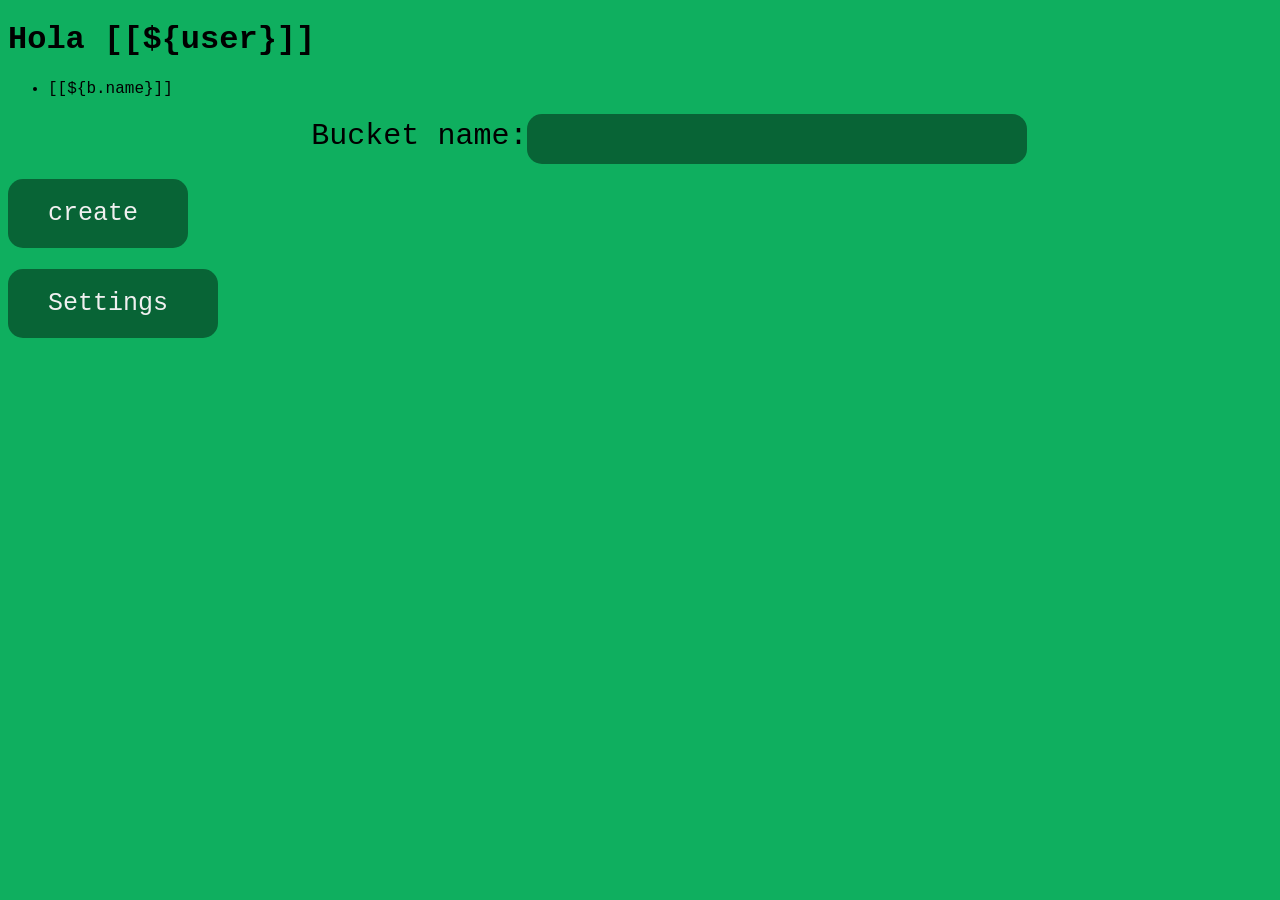
<file: css/index.html>
<!DOCTYPE html>
<html lang="en">

<head>
    <meta charset="UTF-8">
    <title>Title</title>
    <link rel="stylesheet" href="css.css">
</head>

<body>
    
        <h1>Hola [[${user}]]</h1>
        <ul>
            <li th:each="b : ${buckets}">
                <a th:href="@{/objects/{bucket}(bucket=${b.name})}">[[${b.name}]]</a>
            </li>
        </ul>
        <form action="/objects" method="post">
            <label>Bucket name:</label><input type="text" name="bucketName"><br>
            <input type="submit" value="create">
            <h1 th:text="${bucketError}"></h1>
        </form>
        <a href="/settings">
            <input type="button" value="Settings">
        </a>
    
</body>

</html>
</file>
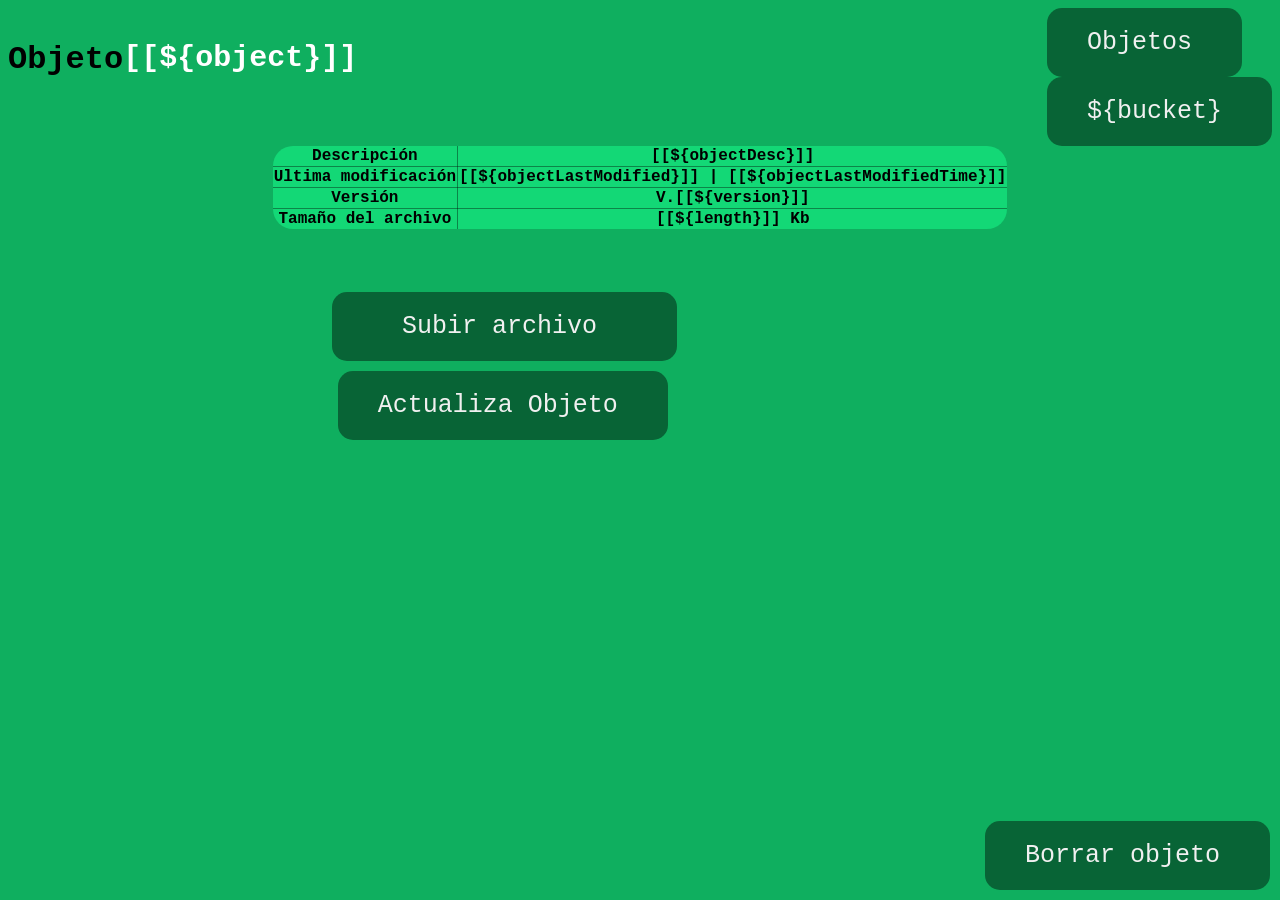
<file: src/index.html>
<!DOCTYPE html>
<html lang="en">

<head>
    <meta charset="UTF-8">
    <title>Title</title>
    <link rel="stylesheet" href="css.css">
</head>

<body>
    <div id="buttons">
        <form method="get" action="/objects">
            <input type="submit" value="Objetos">
        </form>

        <form method="get" th:action="@{/objects/{bucket}(bucket=${bucket})}">
            <input type="submit" value="${bucket}">
        </form>
    </div>
    <h1>Objeto <a th:href="@{/download/{objid}/{fid} (objid=${objid}, fid=${fid})}" target="_blank">[[${object}]]</a>
    </h1>
    <table>
        <tr>
            <th class="left-table-top">Descripción</th>
            <th class="rigth-table-top">[[${objectDesc}]]</th>
        </tr>
        <tr>
            <th class="left-table">Ultima modificación</th>
            <th class="rigth-table">[[${objectLastModified}]] | [[${objectLastModifiedTime}]]</th>
        </tr>
        <tr>
            <th class="left-table">Versión</th>
            <th class="rigth-table">V.[[${version}]]</th>
        </tr>
        <tr>
            <th class="left-table-bottom">Tamaño del archivo</th>
            <th class="rigth-table-bottom">[[${length}]] Kb</th>
        </tr>
    </table>

    <div id="form">
        <form th:action="@{/objects/{bucket}/{object}(bucket=${bucket}, object=${object})}" method="post"
            enctype="multipart/form-data">
            <label id="file">
                <span class="ref">
                    <input type="file" name="file" accept="*/*"><br>
                </span>
            </label>
            <input id="update" type="submit" value="Actualiza Objeto"><br>
        </form>
    </div>

    <div id="delete">
        <form method="post" th:action="@{/objects/{bucket}/{object}(bucket=${bucket}, object=${object})}">
            <input type="submit" value="Borrar objeto">
        </form>
    </div>
    

</body>

</html>
</file>
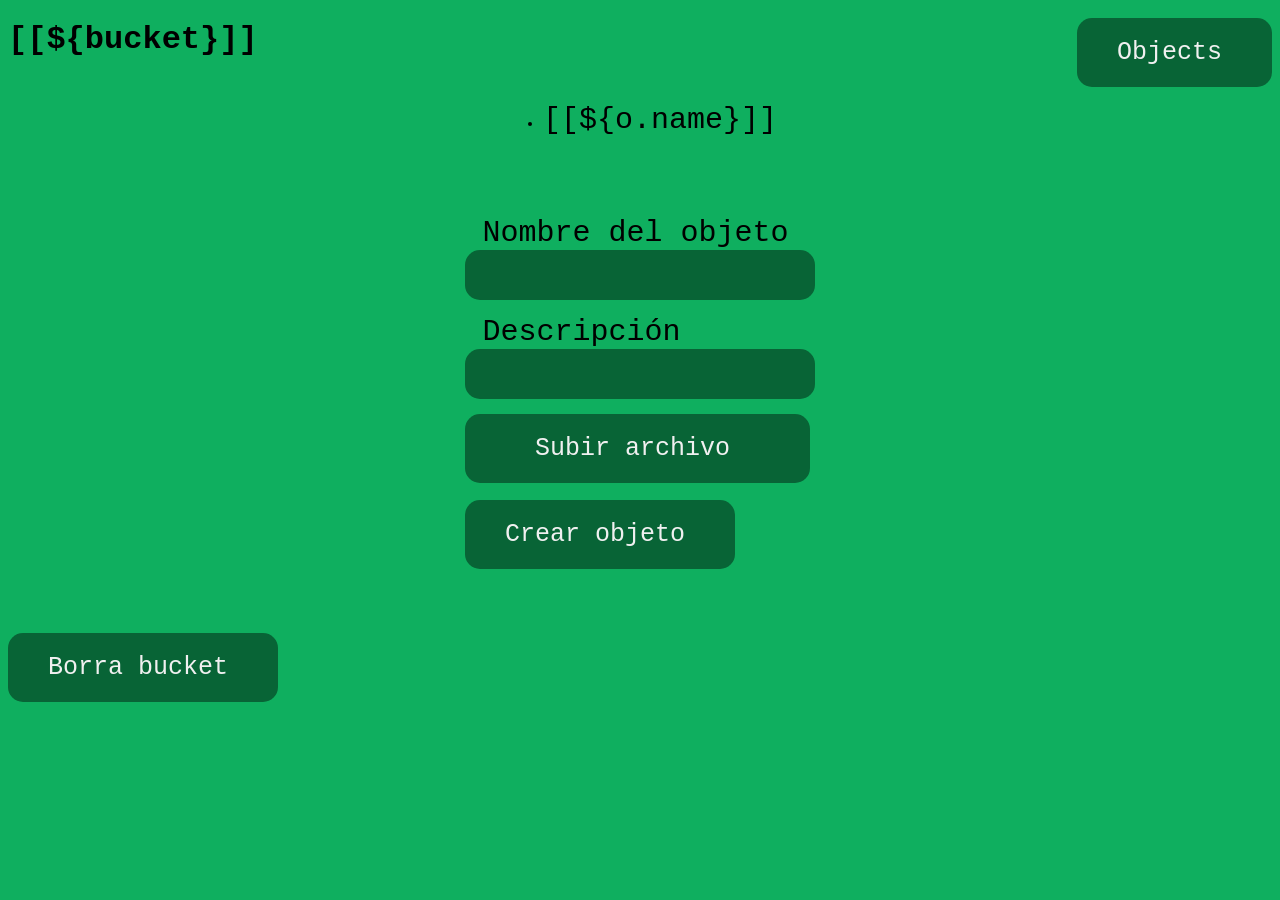
<file: target/classes/templates/bucket.html>
<!DOCTYPE html>
<html lang="en">

<head>
    <meta charset="UTF-8">
    <title>Title</title>
    <style>
        * {
            font-family: 'Courier New', Courier, monospace;
        }

        a {
            font-size: 30px;
            color: black;
            transition: 0.2s;
            font-family: 'Courier New', Courier, monospace;
        }

        a:hover {
            color: rgb(240, 240, 240);
            transition: 0.2s;
        }

        a:link,
        a:visited {
            text-decoration: none;
        }

        body {
            background-color: rgb(15, 175, 95);
        }

        .ref::before {
            margin-left: 30px;
            margin-right: 30px;
            content: "Subir archivo";
        }

        #content {
            width: 100%;
            display: flex;
            justify-content: center;
            margin-top: 15%;
        }

        #file {
            display: inline-block;
            cursor: pointer;
            border-style: none;
            border-radius: 15px;
            font-size: 25px;
            color: rgb(240, 240, 240);
            padding: 20px 50px 20px 40px;
            background-color: rgb(8, 100, 54);
            transition: 0.2s;
            box-sizing: border-box;
        }

        h1 {
            position: absolute;
            width: 80%;
            top: 0px;
        }

        #objects {
            width: 100%;
            display: flex;
            justify-content: right;
        }

        .normal {
            font-size: 30px;
            margin-left: 5%;
        }

        #create {
            width: 100%;
            display: flex;
            justify-content: right;
        }

        #file:hover {
            padding: 30px 60px 30px 50px;
            transition: 0.2s;
            background-color: rgb(5, 65, 35);
            box-sizing: border-box;
        }

        #content {
            width: 100%;
            display: flex;
            justify-content: center;
            margin-top: 0%;
        }

        #form {
            margin-top: 5%;
            width: 100%;
            display: flex;
            justify-content: center;
        }

        input[type=text] {
            width: 100%;
            margin: 0px 0px 15px;
            padding: 12px 20px;
            border-style: none;
            border-radius: 15px;
            height: 50px;
            width: 350px;
            background-color: rgb(8, 100, 54);
            font-size: large;
            box-sizing: border-box;
            color: rgb(240, 240, 240);
            transition: 0.2s;
        }

        input[type=text]:hover {
            background-color: rgb(5, 65, 35);
            height: 70px;
            width: 370px;
            padding: 22px 30px;

            transition: 0.2s;
        }

        input[type=text]:focus {
            color: black;
            outline: 2px solid rgb(97, 23, 87);
            background-color: rgb(21, 248, 135);
        }

        input[type=file] {
            display: none;
        }

        input[type=submit],
        input[type=button] {
            border-style: none;
            border-radius: 15px;
            font-size: 25px;
            color: rgb(240, 240, 240);
            padding: 20px 50px 20px 40px;
            background-color: rgb(8, 100, 54);
            transition: 0.2s;
            box-sizing: border-box;
            margin-top: 5%;
        }

        input[type=submit]:hover,
        input[type=button]:hover,
        input[type=file]:hover {
            padding: 30px 60px 30px 50px;
            transition: 0.2s;
            background-color: rgb(5, 65, 35);
            box-sizing: border-box;
        }
    </style>
</head>

<body>

    <div id="objects">
        <form action="/objects" method="get">
            <input type="submit" value="Objects"><br>
        </form>
    </div>
    <h1>[[${bucket}]]</h1>

    <div id="content">
        <ul>
            <li th:each="o : ${objects}">
                <a th:href="@{/objects/{bucket}/{object}(bucket=${bucket}, object=${o.name})}">[[${o.name}]]</a>
            </li>
        </ul>
    </div>
    <div id="form">
        <form th:action="@{/objects/{bucket}(bucket=${bucket})}" method="post" enctype="multipart/form-data">
            <label class="normal">Nombre del objeto</label><br></brZ><input type="text" name="name"><br>
            <label class="normal">Descripción</label><br><input type="text" name="description"><br>
            <label id="file">
                <span class="ref">
                    <input type="file" name="file" accept="*/*"><br>
                </span>
            </label>
            <input type="hidden" name="bucket" th:value="${bucket}">
            <br>
            <input type="submit" value="Crear objeto"><br>
            <h1 th:text="${objectError}"></h1>
        </form>
    </div>

    <form th:action="@{/deletebucket/{bucket}(bucket=${bucket})}" method="post">
        <input type="submit" value="Borra bucket"><br>
    </form>

</body>

</html>
</file>
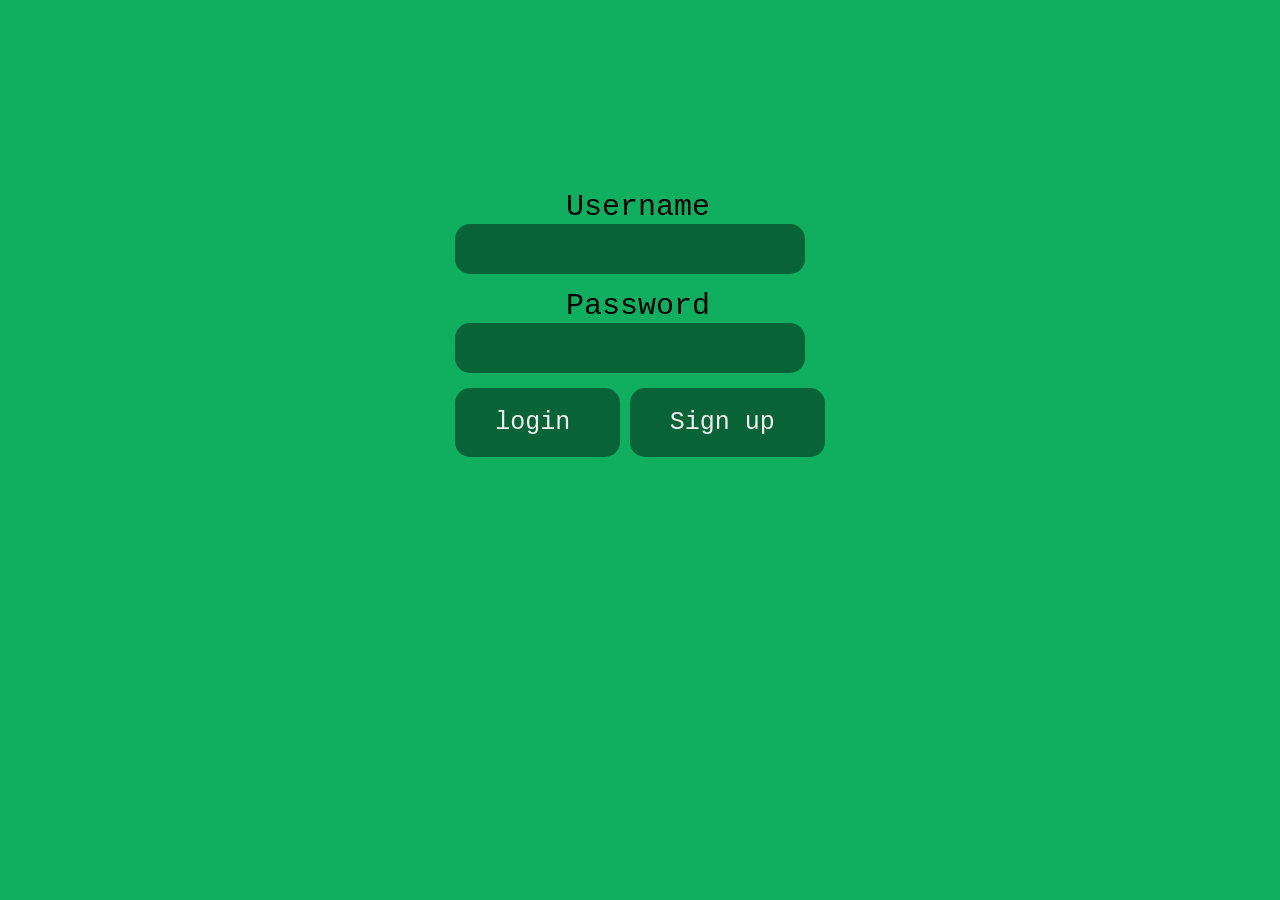
<file: target/classes/templates/login.html>
<!DOCTYPE html>
<html lang="en" xmlns:th="http://www.w3.org/1999/xhtml">

<head>
    <meta charset="UTF-8">
    <title>Login</title>
    <style>
        * {
            font-family: 'Courier New', Courier, monospace;
        }
        h1{
            width: 100%;
            display: flex;
            justify-content: center;
        }
        body {
            background-color: rgb(15, 175, 95);
        }

        #content {
            width: 100%;
            display: flex;
            justify-content: center;
            margin-top: 15%;
        }

        input[type=text] {
            width: 100%;
            margin: 0px 0px 15px;
            padding: 12px 20px;
            border-style: none;
            border-radius: 15px;
            height: 50px;
            width: 350px;
            background-color: rgb(8, 100, 54);
            font-size: large;
            box-sizing: border-box;
            color: rgb(240, 240, 240);
            transition: 0.2s;
        }

        input[type=text]:hover {
            background-color: rgb(5, 65, 35);
            height: 70px;
            width: 370px;
            padding: 22px 30px;

            transition: 0.2s;
        }

        input[type=text]:focus {
            color: black;
            outline: 2px solid rgb(97, 23, 87);
            background-color: rgb(21, 248, 135);
        }

        label {
            font-size: 30px;
            margin-left: 30%;
        }

        input[type=submit],
        input[type=button] {
            border-style: none;
            border-radius: 15px;
            font-size: 25px;
            color: rgb(240, 240, 240);
            padding: 20px 50px 20px 40px;
            background-color: rgb(8, 100, 54);
            transition: 0.2s;
            box-sizing: border-box;
        }

        input[type=submit]:hover,
        input[type=button]:hover {
            padding: 30px 60px 30px 50px;
            transition: 0.2s;
            background-color: rgb(5, 65, 35);
            box-sizing: border-box;
        }
    </style>
</head>

<body>
    <div id="content">
        <form action="/login" method="post">
            <label>Username</label><br><input type="text" name="userName"><br>
            <label>Password</label><br><input type="text" name="password"><br>
            <input type="submit" value="login">
            <a href="/signup">
                <input type="button" value="Sign up">
            </a>
        </form>
    </div>
    <h1 th:text="${loginError}"></h1>

</body>

</html>
</file>
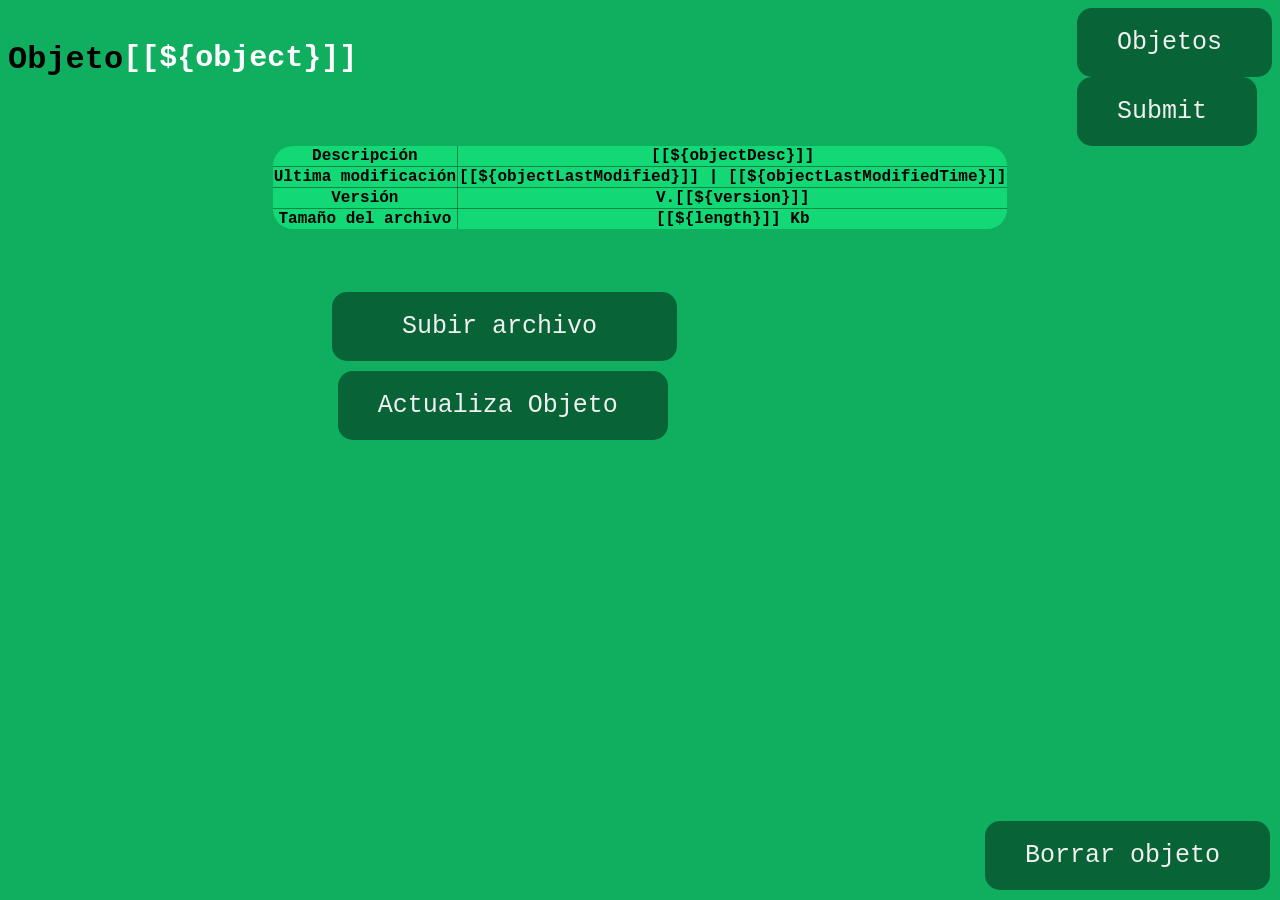
<file: target/classes/templates/object.html>
<!DOCTYPE html>
<html lang="en">

<head>
    <meta charset="UTF-8">
    <title>Title</title>
    <style>
        *{
    font-family: 'Courier New', Courier, monospace;
}
h1{
    position: absolute;
    width: 80%;
    display: flex;
    justify-content: left;
    top: 20px;
}
a{
    font-size: 30px;
    color: white;
    transition: 0.2s;
    font-family: 'Courier New', Courier, monospace;
    
}
a:hover{
    color: rgb(8, 100, 54);
    transition: 0.2s;
}
a:link, a:visited{
    text-decoration: none;
}
body{
    background-color: rgb(15, 175, 95);
}
label{
    font-size: 30px;
    margin-left: 5%;
}
.ref::before {
    margin-left: 30px;
    margin-right: 30px;
    content: "Subir archivo";
}
#file {
    display: inline-block;
    cursor: pointer;
    border-style: none;
    border-radius: 15px;
    font-size: 25px;
    color: rgb(240, 240, 240);
    padding: 20px 50px 20px 40px;
    background-color: rgb(8, 100, 54);
    transition: 0.2s;
    box-sizing: border-box;
}
#file:hover {
    padding: 30px 60px 30px 50px;
    transition: 0.2s;
    background-color: rgb(5, 65, 35);
    box-sizing: border-box;
}
#form {
    margin-top: 5%;
    width: 100%;
    display: grid;
    justify-content: center;
}
#update{
    position: relative;
    top: 10px;
    left: 40px;
}
#buttons{
    width: 100%;
    display: grid;
    justify-content: right;
}
#delete{
    position: absolute;
    width: 100%;
    display: grid;
    justify-content: right;
    right: 10px;
    bottom: 10px;
}
table{
    display: flex;
    justify-content: center;
    top: 10%;
    border-collapse: collapse;
}
tbody{
    border-radius: 20px;
    background-color: rgb(19, 216, 118);
    border: 1px rgb(15, 175, 95);
}
.left-table-top{
    border-radius: 20px 0px 0px 0px;
}
.left-table-bottom{
    border-radius: 0px 0px 0px 20px;
}
.left-table, .left-table-top{
    border-bottom: 1px solid rgba(0, 0, 0, 0.384);
}
.left-table, .left-table-top, .left-table-bottom{
    border-right: 1px solid rgba(0, 0, 0, 0.384);
}
.rigth-table-top{
    border-radius: 0px 20px 0px 0px;
}
.rigth-table-bottom{
    border-radius: 0px 0px 20px 0px;
}
.rigth-table, .rigth-table-top{
    border-bottom: 1px solid rgba(0, 0, 0, 0.384);
}
tr:hover{
background-color: rgba(0, 0, 0, 0.384);
}
input[type = text]{
    width: 100%;
    margin: 0px 0px 15px;
    padding: 12px 20px;
    border-style: none;
    border-radius: 15px;
    height: 50px;
    width: 350px;
    background-color: rgb(8, 100, 54);
    font-size: large;
    box-sizing: border-box;
    color: rgb(240, 240, 240);
    transition: 0.2s;
}
input[type = text]:hover{
    background-color: rgb(5, 65, 35);
    height: 70px;
    width: 370px;
    padding: 22px 30px;

    transition: 0.2s;
}
input[type = text]:focus{
    color: black;
    outline: 2px solid rgb(97, 23, 87);
    background-color: rgb(21, 248, 135);
}

input[type=file]{
    display: none;
}

input[type=submit], input[type=button]{
    border-style: none;
    border-radius: 15px;
    font-size: 25px;
    color: rgb(240, 240, 240);
    padding: 20px 50px 20px 40px;
    background-color: rgb(8, 100, 54);
    transition: 0.2s;
    box-sizing: border-box;
}
input[type=submit]:hover, input[type=button]:hover,input[type=file]:hover{
    padding: 30px 60px 30px 50px;
    transition: 0.2s;
    background-color: rgb(5, 65, 35);
    box-sizing: border-box;
}
    </style>
</head>

<body>
    <div id="buttons">
        <form method="get" action="/objects">
            <input type="submit" value="Objetos">
        </form>

        <form method="get" th:action="@{/objects/{bucket}(bucket=${bucket})}">
            <input type="submit" th:value="${bucket}">
        </form>
    </div>
    <h1>Objeto <a th:href="@{/download/{objid}/{fid} (objid=${objid}, fid=${fid})}" target="_blank">[[${object}]]</a>
    </h1>
    <table>
        <tr>
            <th class="left-table-top">Descripción</th>
            <th class="rigth-table-top">[[${objectDesc}]]</th>
        </tr>
        <tr>
            <th class="left-table">Ultima modificación</th>
            <th class="rigth-table">[[${objectLastModified}]] | [[${objectLastModifiedTime}]]</th>
        </tr>
        <tr>
            <th class="left-table">Versión</th>
            <th class="rigth-table">V.[[${version}]]</th>
        </tr>
        <tr>
            <th class="left-table-bottom">Tamaño del archivo</th>
            <th class="rigth-table-bottom">[[${length}]] Kb</th>
        </tr>
    </table>

    <div id="form">
        <form th:action="@{/objects/{bucket}/{object}(bucket=${bucket}, object=${object})}" method="post"
            enctype="multipart/form-data">
            <label id="file">
                <span class="ref">
                    <input type="file" name="file" accept="*/*"><br>
                </span>
            </label>
            <input id="update" type="submit" value="Actualiza Objeto"><br>
        </form>
    </div>

    <div id="delete">
        <form method="post" th:action="@{/objects/{bucket}/{object}(bucket=${bucket}, object=${object})}">
            <input type="submit" value="Borrar objeto">
        </form>
    </div>
    

</body>

</html>
</file>
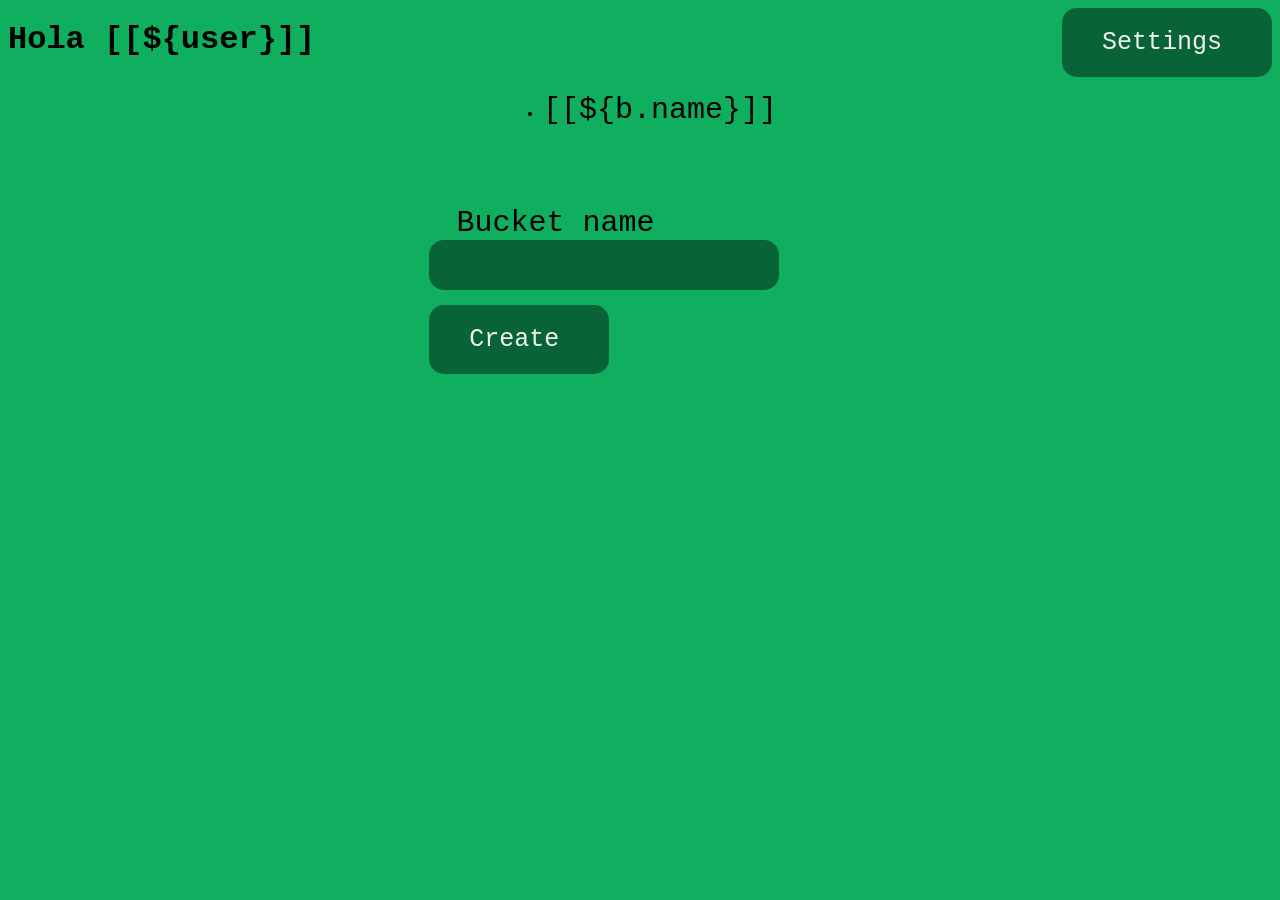
<file: target/classes/templates/objects.html>
<!DOCTYPE html>
<html lang="en">

<head>
    <meta charset="UTF-8">
    <title>Title</title>
    <style>
        *{
            font-family: 'Courier New', Courier, monospace;
        }
        a{
            font-size: 30px;
            color: black;
            transition: 0.2s;
            font-family: 'Courier New', Courier, monospace;
        }
        a:hover{
            color: rgb(240, 240, 240);
            transition: 0.2s;
        }
        a:link, a:visited{
            text-decoration: none;
        }
    
        body{
            background-color: rgb(15, 175, 95);
        }
        h1{
            position: absolute;
            width: 80%;
            top: 0px;
        }
        #content{
            width: 100%;
            display: flex;
            justify-content: center;
            margin-top: 0%;
        }
        #form{
            margin-top: 5%;
            width: 110%;
            display: flex;
            justify-content: center;
        }
        #settings{
            width: 100%;
            display: flex;
            justify-content: right;
        }
        input[type = text]{
            width: 100%;
            margin: 0px 0px 15px;
            padding: 12px 20px;
            border-style: none;
            border-radius: 15px;
            height: 50px;
            width: 350px;
            background-color: rgb(8, 100, 54);
            font-size: large;
            box-sizing: border-box;
            color: rgb(240, 240, 240);
            transition: 0.2s;
        }
        input[type = text]:hover{
            background-color: rgb(5, 65, 35);
            height: 70px;
            width: 370px;
            padding: 22px 30px;

            transition: 0.2s;
        }
        input[type = text]:focus{
            color: black;
            outline: 2px solid rgb(97, 23, 87);
            background-color: rgb(21, 248, 135);
        }
        label{
            font-size: 30px;
            margin-left: 5%;
        }
        input[type=submit], input[type=button]{
            border-style: none;
            border-radius: 15px;
            font-size: 25px;
            color: rgb(240, 240, 240);
            padding: 20px 50px 20px 40px;
            background-color: rgb(8, 100, 54);
            transition: 0.2s;
            box-sizing: border-box;
        }
        input[type=submit]:hover, input[type=button]:hover{
            padding: 30px 60px 30px 50px;
            transition: 0.2s;
            background-color: rgb(5, 65, 35);
            box-sizing: border-box;
        }
    </style>
</head>

<body>
<div id="settings">
    <form action="/settings" method="get">
        <input type="submit" value="Settings">
    </form>
</div>
<h1>Hola [[${user}]]</h1>
<div id="content">
    <ul>
        <li th:each="b : ${buckets}">
            <a th:href="@{/objects/{bucket}(bucket=${b.name})}">[[${b.name}]]</a>
        </li>
    </ul>
</div>
<div id="form">
    <form action="/objects" method="post">
        <label>Bucket name</label><input type="text" name="bucketName"><br>
        <input type="submit" value="Create">
        <h1 th:text="${bucketError}"></h1>
    </form>
</div>
</body>

</html>
</file>
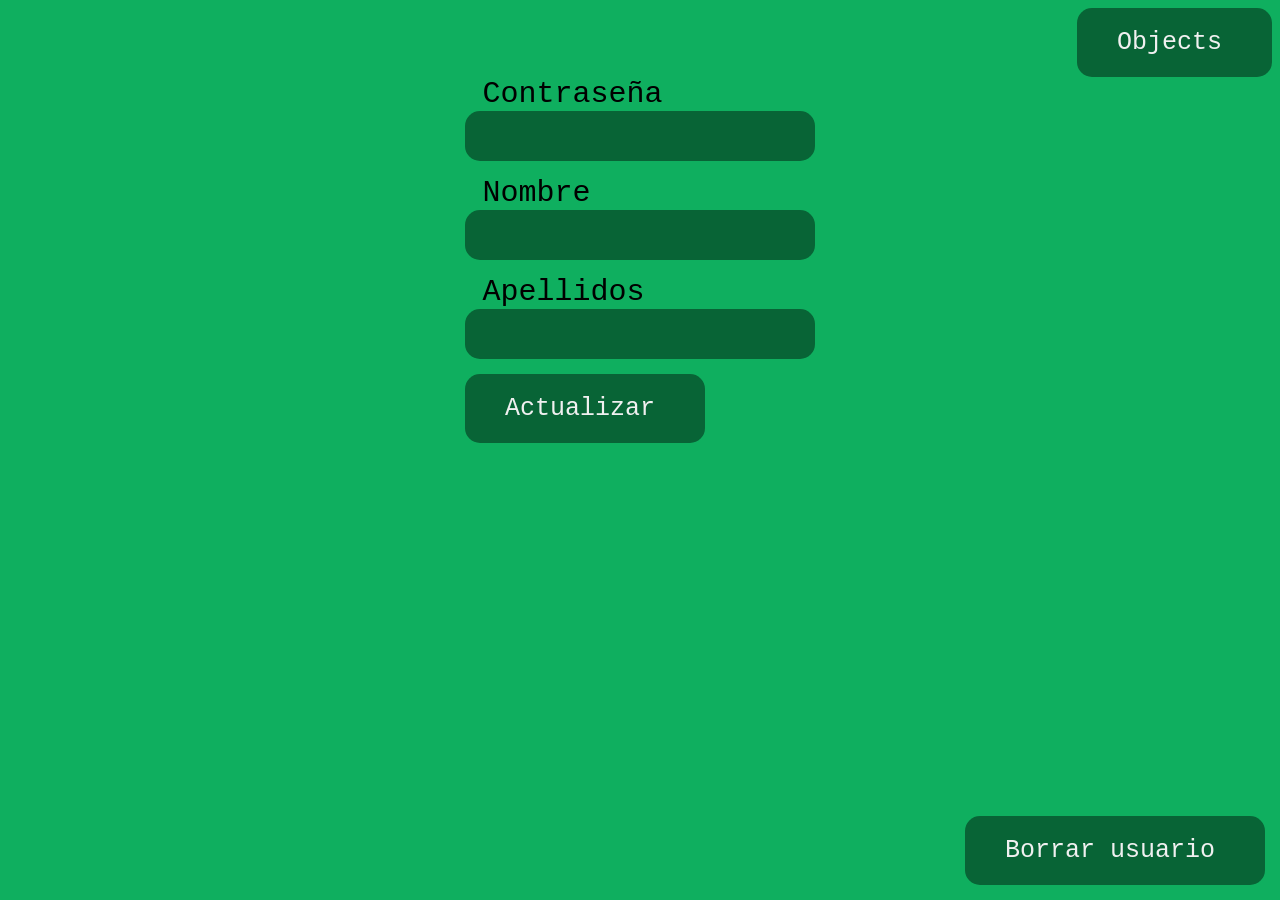
<file: target/classes/templates/settings.html>
<!DOCTYPE html>
<html lang="en">

<head>
    <meta charset="UTF-8">
    <title>Title</title>
    <style>
        *{
    font-family: 'Courier New', Courier, monospace;
}
a{
    font-size: 30px;
    color: black;
    transition: 0.2s;
    font-family: 'Courier New', Courier, monospace;
}
a:hover{
    color: rgb(240, 240, 240);
    transition: 0.2s;
}
a:link, a:visited{
    text-decoration: none;
}
body{
    background-color: rgb(15, 175, 95);
}
.ref::before{
    margin-left: 30px;
    margin-right: 30px;
    content: "Subir archivo";
}
label{
    font-size: 30px;
    margin-left: 5%;
}
#objects{
    width: 100%;
    display: flex;
    justify-content: right;
}
#delete{
    width: 100%;
    display: flex;
    justify-content: right;
    position: absolute;
    right: 15px;
    bottom: 15px;
}
#form{
    width: 100%;
    display: flex;
    justify-content: center;
}
h1{
    position: absolute;
    width: 100%;
    top: 0px;
}

input[type = text]{
    width: 100%;
    margin: 0px 0px 15px;
    padding: 12px 20px;
    border-style: none;
    border-radius: 15px;
    height: 50px;
    width: 350px;
    background-color: rgb(8, 100, 54);
    font-size: large;
    box-sizing: border-box;
    color: rgb(240, 240, 240);
    transition: 0.2s;
}
input[type = text]:hover{
    background-color: rgb(5, 65, 35);
    height: 70px;
    width: 370px;
    padding: 22px 30px;

    transition: 0.2s;
}
input[type = text]:focus{
    color: black;
    outline: 2px solid rgb(97, 23, 87);
    background-color: rgb(21, 248, 135);
}

input[type=file]{
    display: none;
}

input[type=submit], input[type=button]{
    border-style: none;
    border-radius: 15px;
    font-size: 25px;
    color: rgb(240, 240, 240);
    padding: 20px 50px 20px 40px;
    background-color: rgb(8, 100, 54);
    transition: 0.2s;
    box-sizing: border-box;
}
input[type=submit]:hover, input[type=button]:hover,input[type=file]:hover{
    padding: 30px 60px 30px 50px;
    transition: 0.2s;
    background-color: rgb(5, 65, 35);
    box-sizing: border-box;
}
    </style>
</head>

<body>
    <div id="objects">
        <form action="/objects" method="get">
            <input type="submit" value="Objects">
        </form>
    </div>
    <div id="form">
        <form action="/settings" method="post">
            <label>Contraseña</label><br><input type="text" name="password"><br>
            <label>Nombre</label><br><input type="text" name="realName" th:value="${realName}"><br>
            <label>Apellidos</label><br><input type="text" name="surname" th:value="${surname}"><br>
            <input type="submit" value="Actualizar">
        </form>
    </div>
    <div id="delete">
        <form action="/deleteuser" method="post">
            <input type="submit" value="Borrar usuario">
        </form>
    </div>
</body>

</html>
</file>
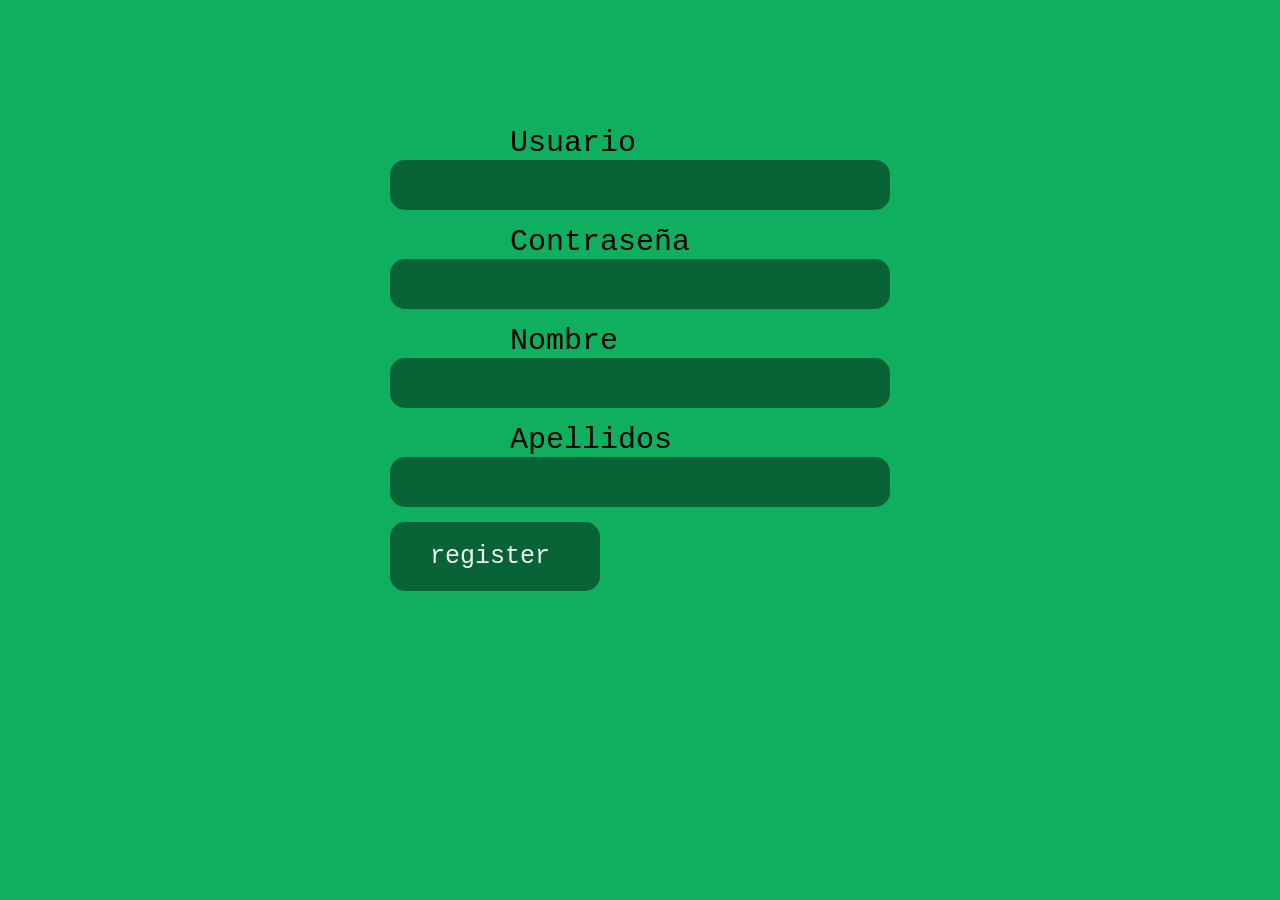
<file: target/classes/templates/signup.html>
<!DOCTYPE html>
<html lang="en" xmlns:th="http://www.w3.org/1999/xhtml">

<head>
    <meta charset="UTF-8">
    <title>Register</title>
    <style>
        * {
            font-family: 'Courier New', Courier, monospace;

        }

        body {
            background-color: rgb(15, 175, 95);
        }

        #content {
            width: 100%;
            display: flex;
            justify-content: center;
            margin-top: 10%;
        }

        input[type=text] {
            width: 100%;
            margin: 0px 0px 15px;
            padding: 12px 20px;
            border-style: none;
            border-radius: 15px;
            height: 50px;
            width: 500px;
            background-color: rgb(8, 100, 54);
            font-size: large;
            box-sizing: border-box;
            color: rgb(240, 240, 240);
            transition: 0.2s;
        }

        input[type=text]:hover {
            background-color: rgb(5, 65, 35);
            height: 70px;
            width: 520px;
            padding: 22px 30px;
            transition: 0.2s;
        }

        input[type=text]:focus {
            color: black;
            outline: 2px solid rgb(97, 23, 87);
            background-color: rgb(21, 248, 135);
        }

        label {
            font-size: 30px;
            margin-left: 24%;
        }

        input[type=submit],
        input[type=button] {
            border-style: none;
            border-radius: 15px;
            font-size: 25px;
            color: rgb(240, 240, 240);
            padding: 20px 50px 20px 40px;
            background-color: rgb(8, 100, 54);
            transition: 0.2s;
            box-sizing: border-box;
        }

        h1{
            width: 100%;
            display: flex;
            justify-content: center;
        }
        input[type=submit]:hover,
        input[type=button]:hover {
            padding: 30px 60px 30px 50px;
            transition: 0.2s;
            background-color: rgb(5, 65, 35);

            box-sizing: border-box;

        }
    </style>
</head>

<body>
    <div id="content">
        <form action="/signup" method="post">
            <label>Usuario</label><br><input type="text" name="userName"><br>
            <label>Contraseña</label><br><input type="text" name="password"><br>
            <label>Nombre</label><br><input type="text" name="realName"><br>
            <label>Apellidos</label><br><input type="text" name="surname"><br>


            <input type="submit" value="register">
        </form>
    </div>
    <h1 th:text="${errormessage}"></h1>
    <h1 th:text="${errormessageName}"></h1>
    <h1 th:text="${errormessagePassword}"></h1>
</body>

</html>
</file>
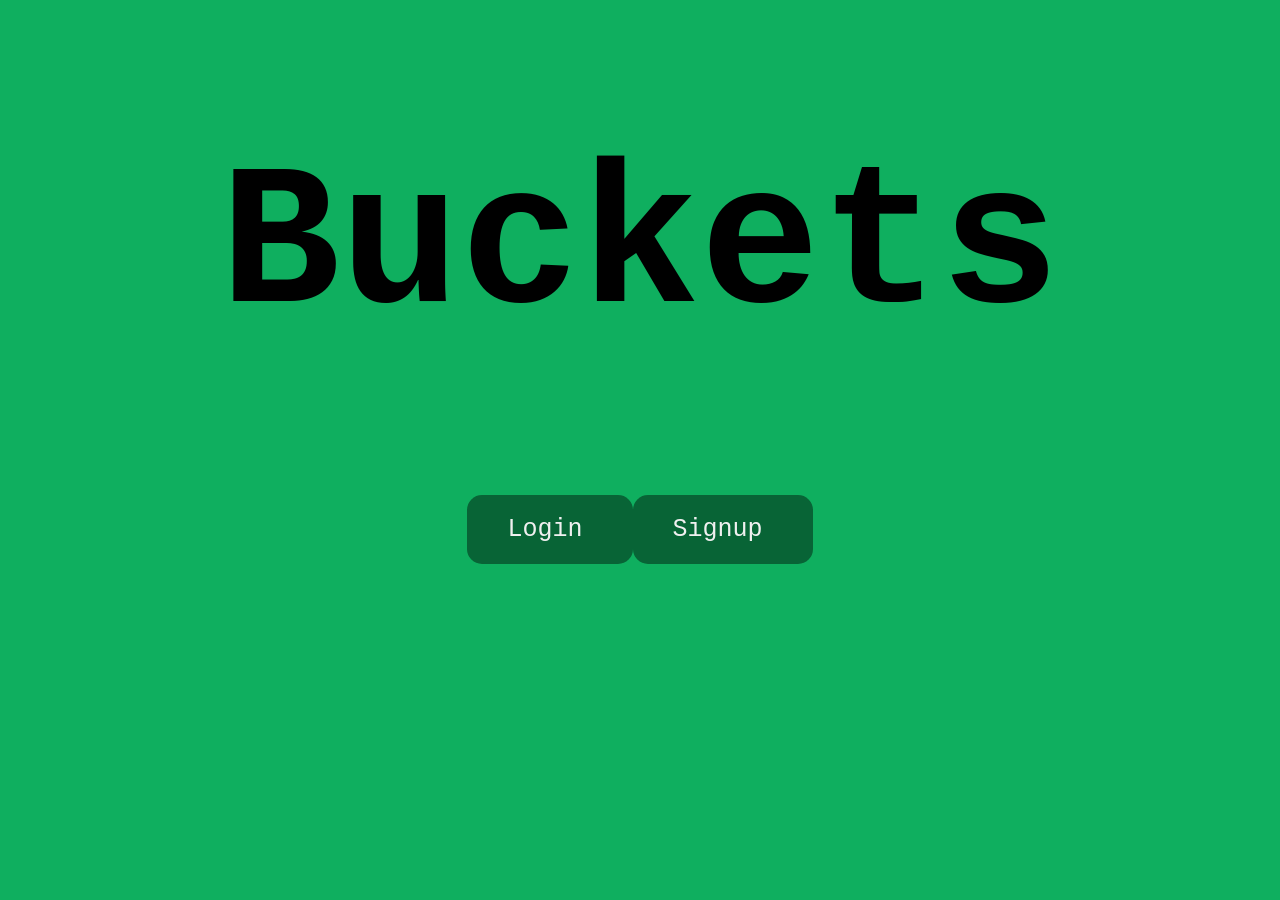
<file: target/classes/templates/start.html>
<!DOCTYPE html>
<html lang="en">
<head>
    <meta charset="UTF-8">
    <title>Welcome</title>
    <style>
        * {
            font-family: 'Courier New', Courier, monospace;
        }
        h1{
            width: 100%;
            font-size: 200px;
            display: flex;
            justify-content: center;
        }
        body {
            background-color: rgb(15, 175, 95);
        }

        .form{
            width: 100%;
            display: flex;
            justify-content: center;
        }

        input[type=text] {
            width: 100%;
            margin: 0px 0px 15px;
            padding: 12px 20px;
            border-style: none;
            border-radius: 15px;
            height: 50px;
            width: 350px;
            background-color: rgb(8, 100, 54);
            font-size: large;
            box-sizing: border-box;
            color: rgb(240, 240, 240);
            transition: 0.2s;
        }

        input[type=text]:hover {
            background-color: rgb(5, 65, 35);
            height: 70px;
            width: 370px;
            padding: 22px 30px;

            transition: 0.2s;
        }

        input[type=text]:focus {
            color: black;
            outline: 2px solid rgb(97, 23, 87);
            background-color: rgb(21, 248, 135);
        }

        label {
            font-size: 30px;
            margin-left: 30%;
        }

        input[type=submit],
        input[type=button] {
            border-style: none;
            border-radius: 15px;
            font-size: 25px;
            color: rgb(240, 240, 240);
            padding: 20px 50px 20px 40px;
            background-color: rgb(8, 100, 54);
            transition: 0.2s;
            box-sizing: border-box;
        }

        input[type=submit]:hover,
        input[type=button]:hover {
            padding: 30px 60px 30px 50px;
            transition: 0.2s;
            background-color: rgb(5, 65, 35);
            box-sizing: border-box;
        }
    </style>
</head>
<body>
    <h1>Buckets</h1>
    <div class="form">
        <form action="/login" method="get">
            <input type="submit" value="Login">
        </form>

        <form action="/signup" method="get"><input type="submit" value="Signup"></form>

    </div>
</body>
</html>
</file>
<file: css/css.css>
*{
    font-family: 'Courier New', Courier, monospace;

}
body{
    background-color: rgb(15, 175, 95);
}


#content{
    width: 100%;
    display: flex;
    justify-content: center;

}

input[type = text]{
    width: 100%;
    margin: 0px 0px 15px;
    padding: 12px 20px;
    border-style: none;
    border-radius: 15px;
    height: 50px;
    width: 500px;
    background-color: rgb(8, 100, 54);
    font-size: large;
    box-sizing: border-box;
    color: rgb(240, 240, 240);
    transition: 0.2s;
}
input[type = text]:hover{
    background-color: rgb(5, 65, 35);
    height: 70px;
    width: px;
    padding: 22px 30px;
    transition: 0.2s;
}
input[type = text]:focus{
    color: black;
    outline: 2px solid rgb(97, 23, 87);
    background-color: rgb(21, 248, 135);
}
label{
    font-size: 30px;
    margin-left: 24%;
}

input[type=submit], input[type=button]{
    border-style: none;
    border-radius: 15px;
    font-size: 25px;
    color: rgb(240, 240, 240);
    padding: 20px 50px 20px 40px;
    background-color: rgb(8, 100, 54);
    transition: 0.2s;
    box-sizing: border-box;
}


input[type=submit]:hover, input[type=button]:hover{
    padding: 30px 60px 30px 50px;
    transition: 0.2s;
    background-color: rgb(5, 65, 35);

    box-sizing: border-box;

}
</file>
<file: src/css.css>
*{
    font-family: 'Courier New', Courier, monospace;
}
h1{
    position: absolute;
    width: 80%;
    display: flex;
    justify-content: left;
    top: 20px;
}
a{
    font-size: 30px;
    color: white;
    transition: 0.2s;
    font-family: 'Courier New', Courier, monospace;
    
}
a:hover{
    color: rgb(8, 100, 54);
    transition: 0.2s;
}
a:link, a:visited{
    text-decoration: none;
}
body{
    background-color: rgb(15, 175, 95);
}
label{
    font-size: 30px;
    margin-left: 5%;
}
.ref::before {
    margin-left: 30px;
    margin-right: 30px;
    content: "Subir archivo";
}
#file {
    display: inline-block;
    cursor: pointer;
    border-style: none;
    border-radius: 15px;
    font-size: 25px;
    color: rgb(240, 240, 240);
    padding: 20px 50px 20px 40px;
    background-color: rgb(8, 100, 54);
    transition: 0.2s;
    box-sizing: border-box;
}
#file:hover {
    padding: 30px 60px 30px 50px;
    transition: 0.2s;
    background-color: rgb(5, 65, 35);
    box-sizing: border-box;
}
#form {
    margin-top: 5%;
    width: 100%;
    display: grid;
    justify-content: center;
}
#update{
    position: relative;
    top: 10px;
    left: 40px;
}
#buttons{
    width: 100%;
    display: grid;
    justify-content: right;
}
#delete{
    position: absolute;
    width: 100%;
    display: grid;
    justify-content: right;
    right: 10px;
    bottom: 10px;
}
table{
    display: flex;
    justify-content: center;
    top: 10%;
    border-collapse: collapse;
}
tbody{
    border-radius: 20px;
    background-color: rgb(19, 216, 118);
    border: 1px rgb(15, 175, 95);
}
.left-table-top{
    border-radius: 20px 0px 0px 0px;
}
.left-table-bottom{
    border-radius: 0px 0px 0px 20px;
}
.left-table, .left-table-top{
    border-bottom: 1px solid rgba(0, 0, 0, 0.384);
}
.left-table, .left-table-top, .left-table-bottom{
    border-right: 1px solid rgba(0, 0, 0, 0.384);
}
.rigth-table-top{
    border-radius: 0px 20px 0px 0px;
}
.rigth-table-bottom{
    border-radius: 0px 0px 20px 0px;
}
.rigth-table, .rigth-table-top{
    border-bottom: 1px solid rgba(0, 0, 0, 0.384);
}
tr:hover{
background-color: rgba(0, 0, 0, 0.384);
}
input[type = text]{
    width: 100%;
    margin: 0px 0px 15px;
    padding: 12px 20px;
    border-style: none;
    border-radius: 15px;
    height: 50px;
    width: 350px;
    background-color: rgb(8, 100, 54);
    font-size: large;
    box-sizing: border-box;
    color: rgb(240, 240, 240);
    transition: 0.2s;
}
input[type = text]:hover{
    background-color: rgb(5, 65, 35);
    height: 70px;
    width: 370px;
    padding: 22px 30px;

    transition: 0.2s;
}
input[type = text]:focus{
    color: black;
    outline: 2px solid rgb(97, 23, 87);
    background-color: rgb(21, 248, 135);
}

input[type=file]{
    display: none;
}

input[type=submit], input[type=button]{
    border-style: none;
    border-radius: 15px;
    font-size: 25px;
    color: rgb(240, 240, 240);
    padding: 20px 50px 20px 40px;
    background-color: rgb(8, 100, 54);
    transition: 0.2s;
    box-sizing: border-box;
}
input[type=submit]:hover, input[type=button]:hover,input[type=file]:hover{
    padding: 30px 60px 30px 50px;
    transition: 0.2s;
    background-color: rgb(5, 65, 35);
    box-sizing: border-box;
}
</file>
